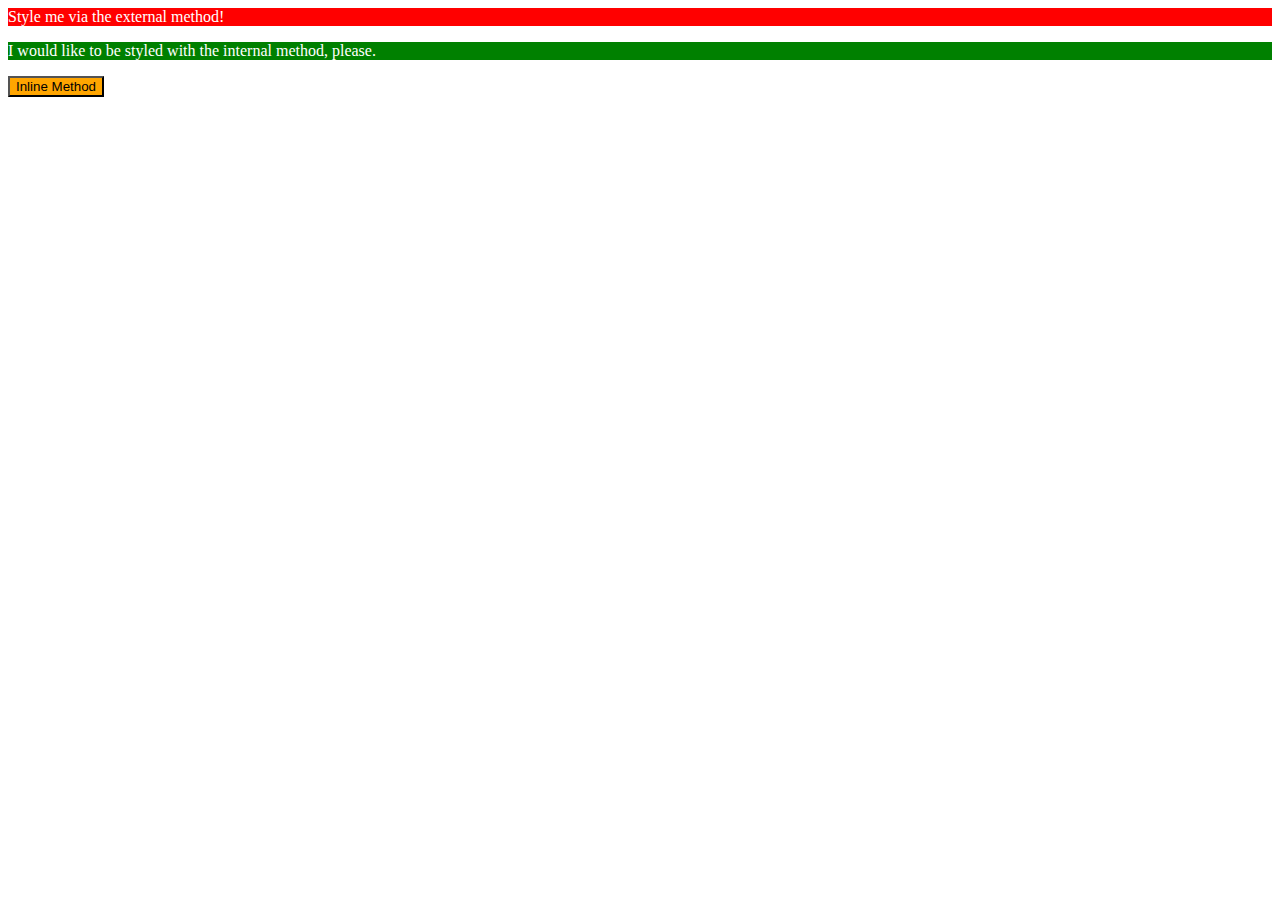
<file: foundations/01-css-methods/index.html>
<!DOCTYPE html>
<html lang="en">
  <head>
    <meta charset="UTF-8">
    <meta http-equiv="X-UA-Compatible" content="IE=edge">
    <meta name="viewport" content="width=device-width, initial-scale=1.0">
    <title>Methods for Adding CSS</title>
    <link rel="stylesheet" href="styles.css">
    <style>
      p {
        background-color: green;
        color: white;
      }
    </style>
  </head>
  <body>
    <div>Style me via the external method!</div>
    <p>I would like to be styled with the internal method, please.</p>
    <button style="background-color: orange; color: black;">Inline Method</button>
  </body>
</html>
</file>
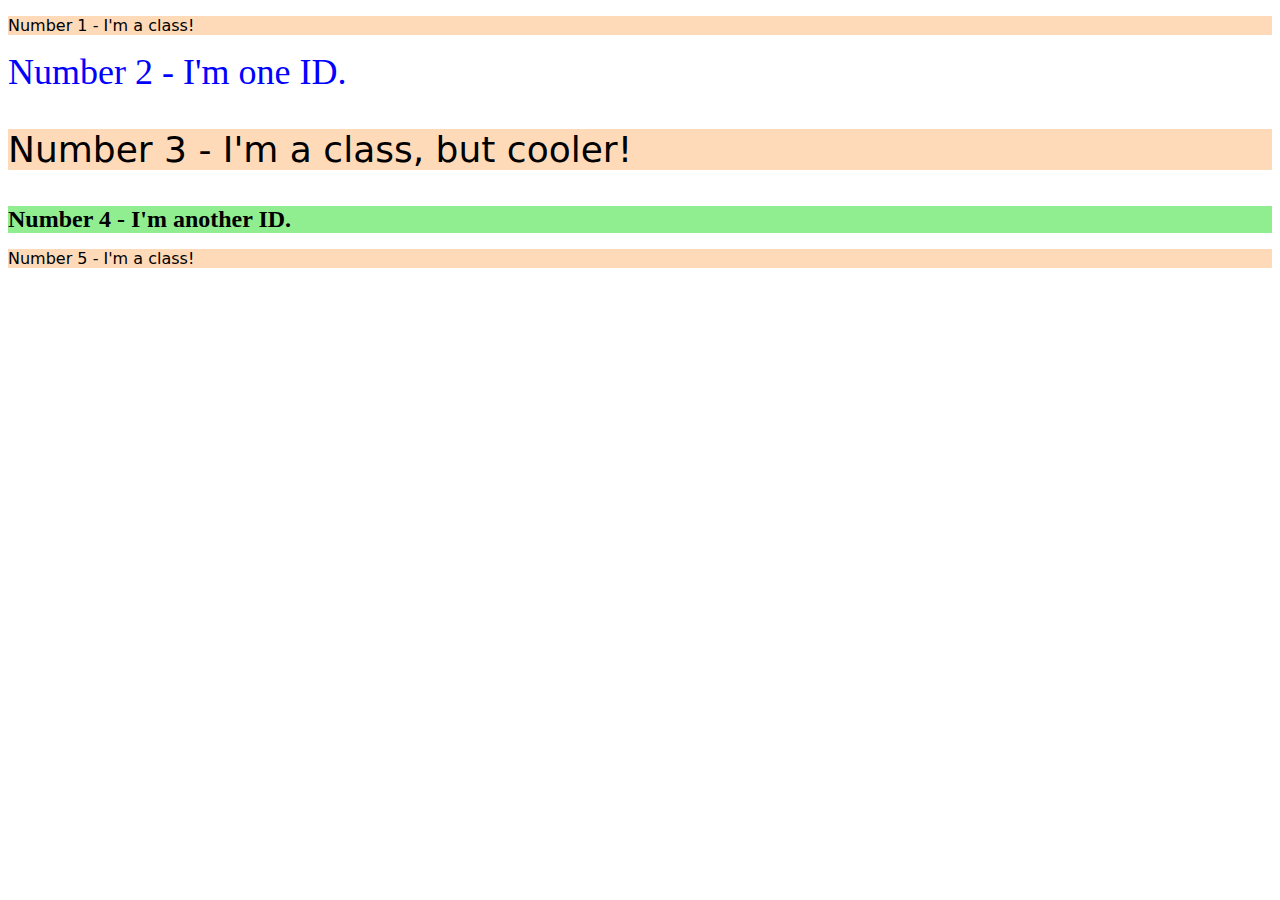
<file: foundations/02-class-id-selectors/index.html>
<!DOCTYPE html>
<html lang="en">
  <head>
    <meta charset="UTF-8">
    <meta http-equiv="X-UA-Compatible" content="IE=edge">
    <meta name="viewport" content="width=device-width, initial-scale=1.0">
    <title>Class and ID Selectors</title>
    <link rel="stylesheet" href="style.css">
  </head>
  <body>
    <p class="peach-odd">Number 1 - I'm a class!</p>
    <div id="blue-text">Number 2 - I'm one ID.</div>
    <p class="peach-odd cooler">Number 3 - I'm a class, but cooler!</p>
    <div id="light-green">Number 4 - I'm another ID.</div>
    <p class="peach-odd">Number 5 - I'm a class!</p>
  </body>
</html>
</file>
<file: foundations/01-css-methods/styles.css>
div {
  color: white;
  background-color: red;
}
</file>
<file: foundations/02-class-id-selectors/style.css>
.peach-odd {
  background-color: peachpuff;
  color: black;
  font-family: Verdana, 'DejaVu Sans', sans-serif;
}

#blue-text {
  color: blue;
  font-size: 36px;
}

.peach-odd.cooler {
  font-size: 36px;
}

#light-green {
  background-color: lightgreen;
  font-size: 24px;
  font-weight: bold;
}
</file>
